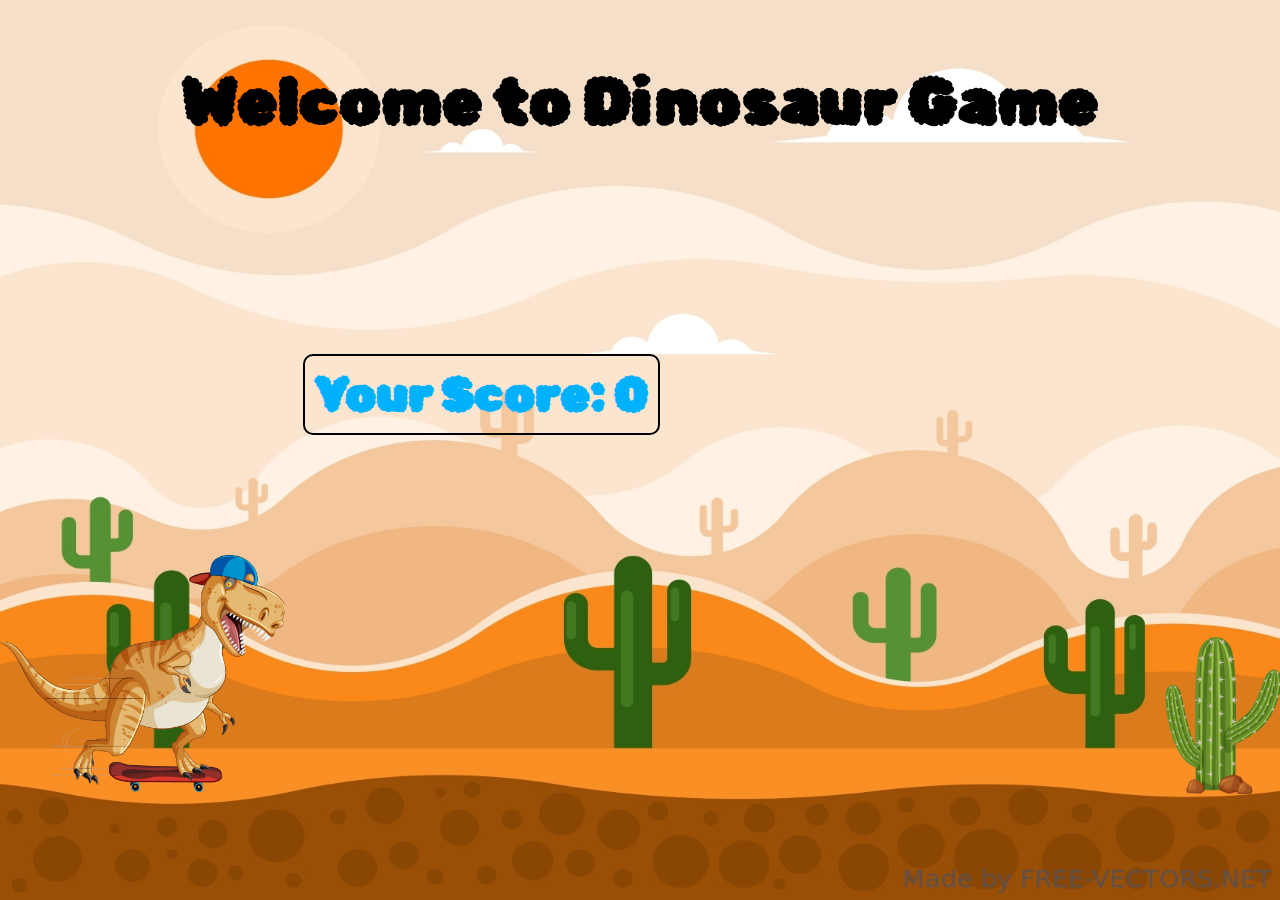
<file: Game/index.html>
<!DOCTYPE html>
<html lang="en">
<head>
    <meta charset="UTF-8">
    <meta name="viewport" content="width=device-width, initial-scale=1.0">
    <title>Jumping Soccer - Game</title>
    <link href="https://fonts.googleapis.com/css2?family=Ubuntu:wght@300&display=swap" rel="stylesheet">
    <link href="https://fonts.googleapis.com/css2?family=Rubik+Bubbles&display=swap" rel="stylesheet">
    <link href="https://fonts.googleapis.com/css2?family=Chivo+Mono:wght@900&display=swap" rel="stylesheet">
    <link rel="stylesheet" href="style.css">
    <script src="script.js"></script>
</head>
<body>
    <div class="gameContainer">
        <div class="gameOver">Welcome to Dinosaur Game</div>
        <div class="ball"></div>
        <div id="scoreCont">Your Score: 0</div>
        <div class="obstacle obstacleAni"></div>
    </div>
</body>
</html>
</file>
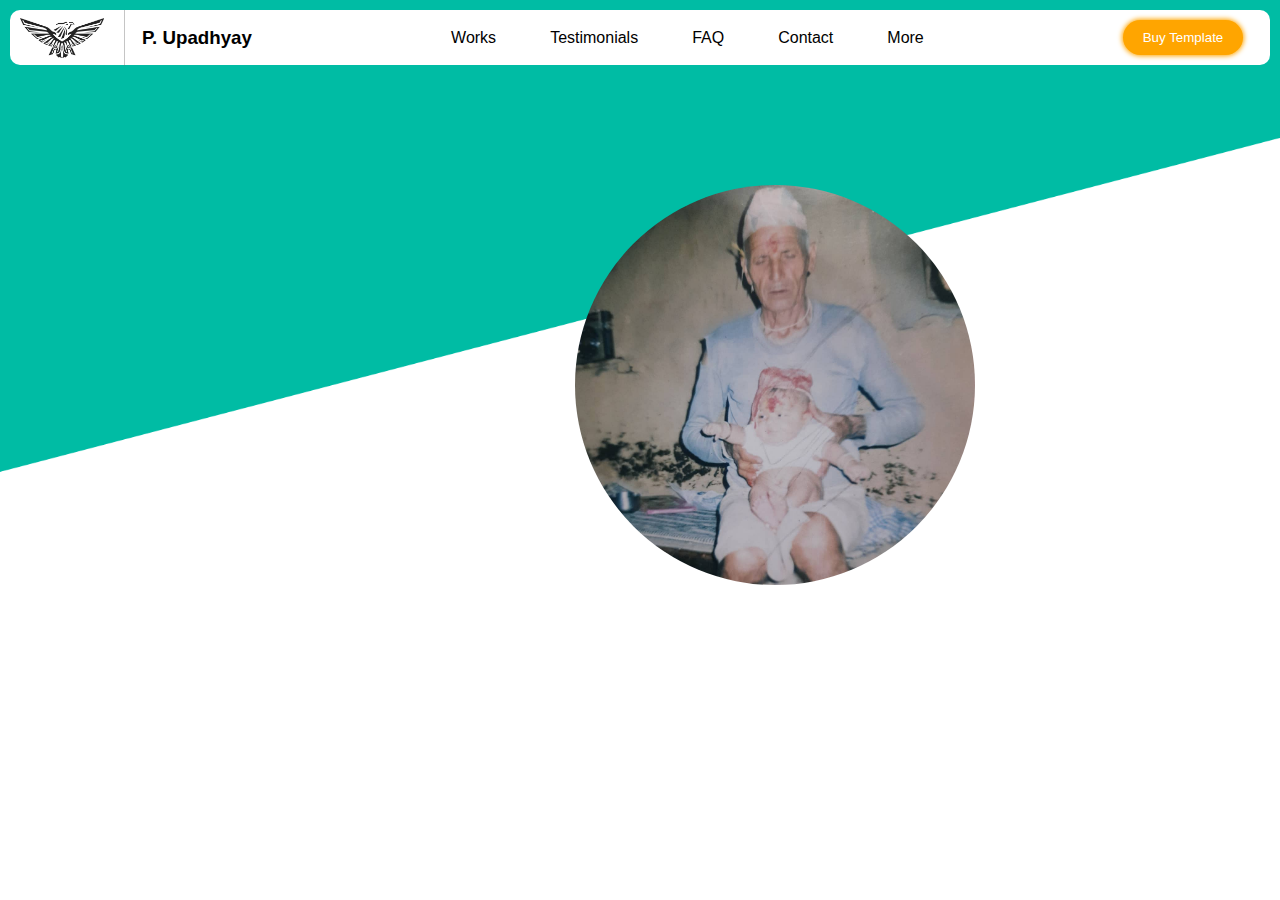
<file: Template 2/template.html>
<!DOCTYPE html>
<html lang="en">
<head>
    <meta charset="UTF-8">
    <meta http-equiv="X-UA-Compatible" content="IE=edge">
    <meta name="viewport" content="width=device-width, initial-scale=1.0">
    <title>Template Practicing</title>
    <link rel="stylesheet" href="style.css">
    <link rel="stylesheet" href="C:\All Of Me\Website Projects\Game and Templates\Utils.css">
</head>
<body>
    <nav>
        <div class="navs">
            <div class="items" style="background-image: url(logo.png);background-size:cover;background-repeat:no-repeat;height: 40px;
            width: 84px;"></div>
            <div class="items" style="border-left: 1px solid rgba(111, 111, 111, 0.4);"><h3>P. Upadhyay</h3></div>
        </div>
        <div class="navs">
            <div class="items">Works</div>
            <div class="items">Testimonials</div>
            <div class="items">FAQ</div>
            <div class="items">Contact</div>
            <div class="items">More</div>
        </div>
        <div class="navs">
            <div class="items">
                <button>Buy Template</button>
            </div>
        </div>
    </nav>
    <div class="profile"></div>
    <div class="feats"></div>
    <div class="feats"></div>
    <div class="feats"></div>
    <div class="feats"></div>
    <div class="feats"></div>
</body>
</html>
</file>
<file: Game/style.css>
* {
    margin: 0;
    padding: 0;
}

body {
    /* background-color: red; */
    /* background-image: url(bg.png);
    overflow: hidden; */
}

.gameContainer {
    background-image: url(bg.jpg);
    background-repeat: no-repeat;
    background-size: 100vw 100vh;
    width: 100%;
    height: 100vh;
}

.ball {
    background-image: url(ball.png);
    background-repeat: no-repeat;
    background-size: cover;
    width: 285px;
    height: 237px;
    position: absolute;
    bottom: 108px;
}

.obstacle {
    width: 117px;
    height: 160px;
    background-image: url(spike.png);
    background-size: cover;
    position: absolute;
    bottom: 106px;
    left: 91vw;
}

.animateball {
    animation: ball 1s linear;
}

.obstacleAni {
    animation: obstacleAni 3s linear infinite;
}

.gameOver {
    position: relative;
    top: 63px;
    font-size: 65px;
    text-align: center;
    font-family: 'Rubik Bubbles', cursive;
    font-weight: bolder;
}

#scoreCont {
    font-size: 48px;
    color: #00b2fe;
    font-weight: bolder;
    position: absolute;
    right: 620px;
    bottom: 465px;
    /* text-decoration: underline; */
    border: 2px solid black;
    padding: 10px;
    font-family: 'Rubik Bubbles', cursive;
    border-radius: 10px;
}

@keyframes ball {
    0% {
        bottom: 102px;
    }
    25%{
        bottom: 400px;
    }

    50% {
        bottom: 700px;
    }
    75%{
        bottom: 300px;
    }
    99%{
        bottom: 105px;
    }
    100% {
        bottom: 102px;

    }
}

@keyframes obstacleAni {
    0% {
        left: 100vw;
    }

    100% {
        left: -10vw;
    }
}

/* @keyframes rotation {
    100% {
        transform: rotate(360deg);
    }
} */
</file>
<file: Template 2/style.css>
* {
    margin: 0;
    padding: 0;
    box-sizing: border-box;
}

body {
    background-image: url(bgphoto.png);
    background-size: cover;
    background-repeat: no-repeat;

}

nav {
    height: 55px;
    margin: 10px;
    background-color: white;
    border-radius: 10px;
    display: flex;
    justify-content: space-between;
    align-items: center;

}

.navs {
    display: flex;
    justify-content: space-between;
    align-items: center;
}

.items {
    padding: 17px;
    margin: 10px;
    font-family: 'Poppins', sans-serif;
}

button {
    border: none;
    border-radius: 18px;
    padding: 10px;
    background-color: orange;
    color: white;
    display: flex;
    justify-content: center;
    align-items: center;
    width: 120px;
    box-shadow: 0px 0px 5px 1px orange;
}

.profile {
    background-image: url(profile.jpg);
    background-size: cover;
    background-repeat: no-repeat;
    position: relative;
    top: 110px;
    left: 575px;
    border: none;
    width: 400px;
    height: 400px;
    border-radius: 200px;
}
</file>
